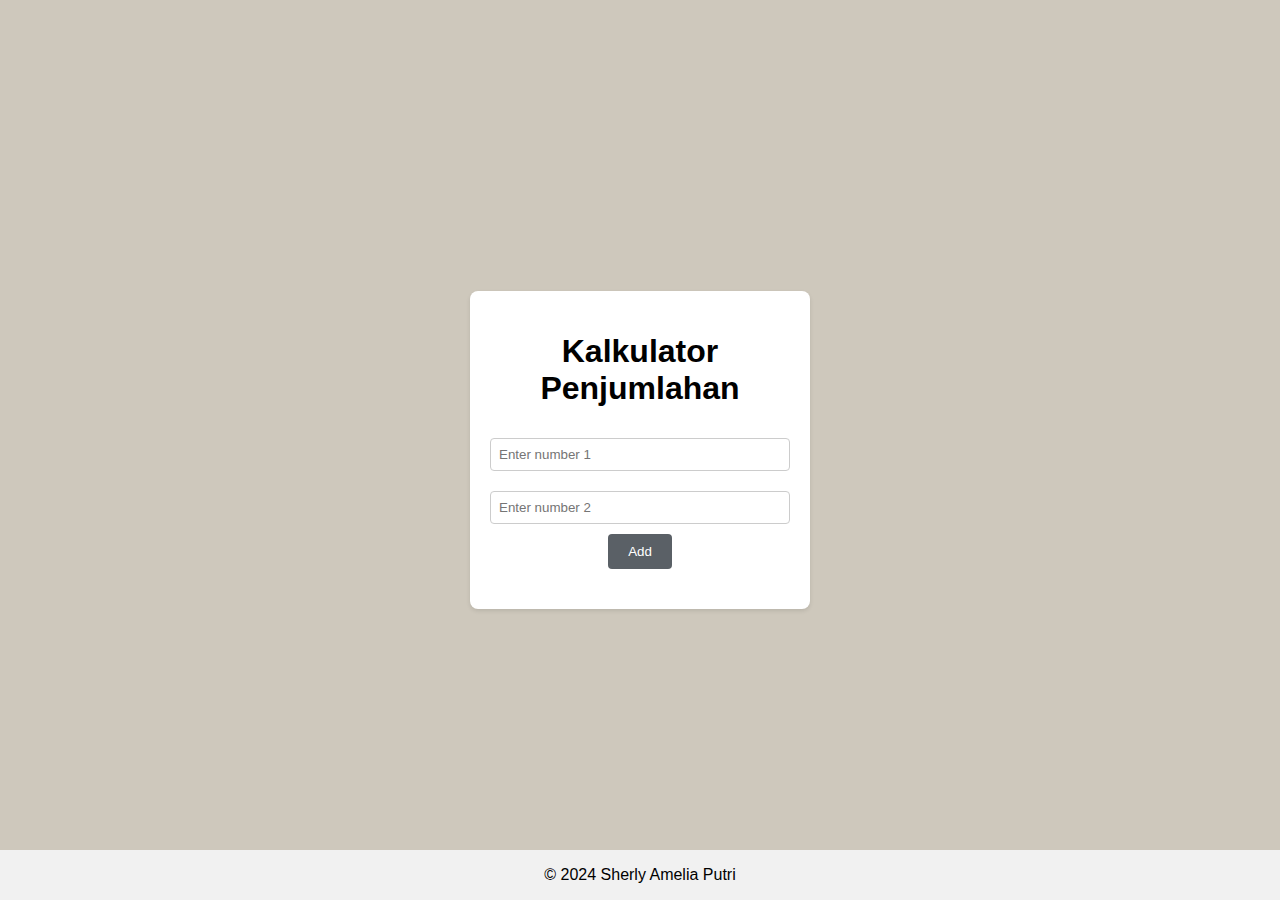
<file: index.html>
<!DOCTYPE html>
<html lang="en">
<head>
    <meta charset="UTF-8">
    <meta name="viewport" content="width=device-width, initial-scale=1.0">
    <title>Kalkulator Penjumlahan</title>
    <style>
        body {
            font-family: Arial, sans-serif;
            background-color: #cec8bc;
            margin: 0;
            padding: 0;
            display: flex;
            justify-content: center;
            align-items: center;
            height: 100vh;
        }
        .calculator {
            background-color: #fff;
            border-radius: 8px;
            box-shadow: 0 2px 4px rgba(0, 0, 0, 0.1);
            padding: 20px;
            width: 300px;
            text-align: center;
        }
        .input-field {
            margin: 10px 0;
            width: 100%;
            padding: 8px;
            border: 1px solid #ccc;
            border-radius: 4px;
            box-sizing: border-box;
        }
        .result {
            margin-top: 20px;
            font-size: 20px;
            font-weight: bold;
            color: #5a6066;
        }
        .button {
            background-color: #5a6066;
            color: #fff;
            border: none;
            border-radius: 4px;
            padding: 10px 20px;
            cursor: pointer;
            transition: background-color 0.3s ease;
        }
        .button:hover {
            background-color: #5a6066;
        }
        footer {
            background-color: #f1f1f1;
            text-align: center;
            padding: 0px;
            position: fixed;
            width: 100%;
            bottom: 0;
        }
    </style>
</head>
<body>
    <div class="calculator">
        <h1>Kalkulator Penjumlahan</h1>
        <form id="addForm">
            <input type="number" id="num1" class="input-field" placeholder="Enter number 1" required>
            <input type="number" id="num2" class="input-field" placeholder="Enter number 2" required>
            <button type="button" class="button" onclick="addNumbers()">Add</button>
        </form>
        <div id="result" 
        class="result"></div>
    </div>

    <script>
        function addNumbers() {
            var num1 = parseInt(document.getElementById('num1').value);
            var num2 = parseInt(document.getElementById('num2').value);
            var result = num1 + num2;
            document.getElementById('result').innerHTML = 'Result: ' + result;
        }
    </script>
     <footer>
        <p>&copy; 2024 Sherly Amelia Putri</p>
    </footer>
</body>
</html>
</file>
